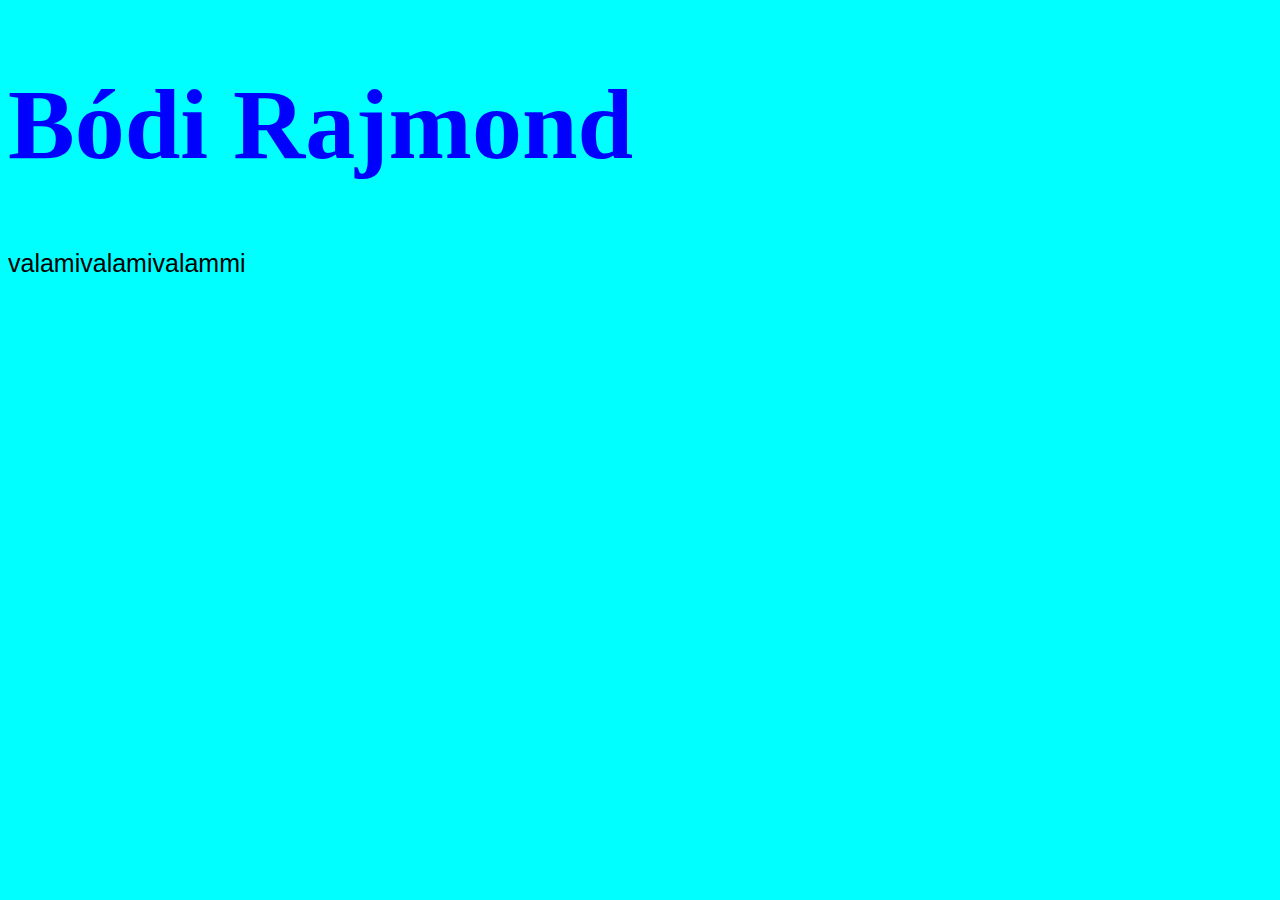
<file: index.html>
<!DOCTYPE html>
<html lang="en">
<head>
    <meta charset="UTF-8">
    <meta http-equiv="X-UA-Compatible" content="IE=edge">
    <meta name="viewport" content="width=device-width, initial-scale=1.0">
    <link rel="stylesheet" href="./style.css">
    <title>Bódi Rajmond</title>
</head>
<body>
<h1>Bódi Rajmond</h1>
<p>valamivalamivalammi  </p>
</body>
</html>
</file>
<file: style.css>
body{
    background-color: aqua;
}

h1{
    font-size: 100px;
    color: blue;
}
p{
    font-size: 25px;
    font-family: 'Franklin Gothic Medium', 'Arial Narrow', Arial, sans-serif;
}
</file>
